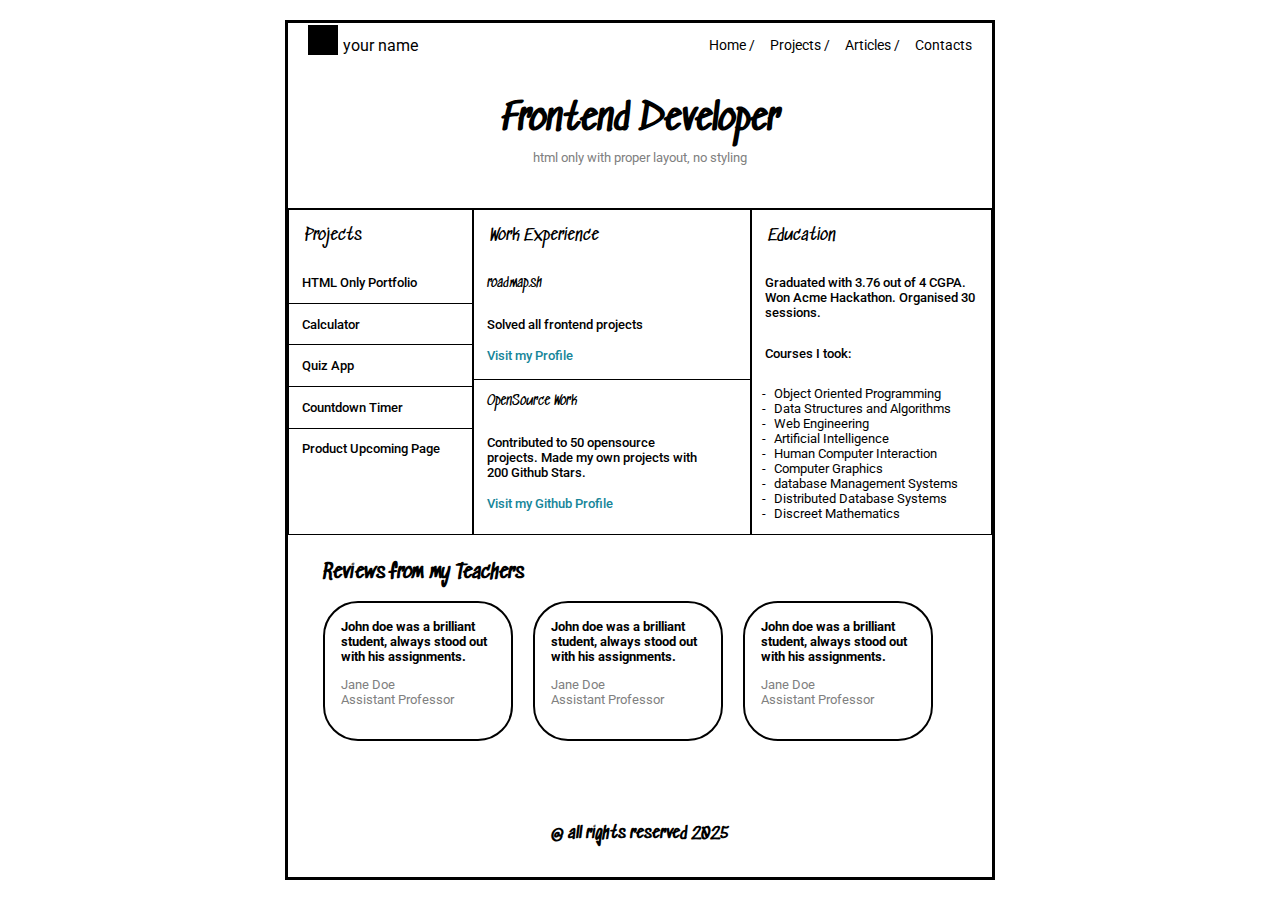
<file: index.html>
<!DOCTYPE html>
<html>

<head>
    <link rel="stylesheet" href="index.css">
    <title>Basic HTML Website</title>
    <meta name="description" content="Basic HTML Website Index page">
    <meta name="viewport" content="width=device-width, initial-scale=1.0">
    <link rel="preconnect" href="https://fonts.googleapis.com">
    <link rel="preconnect" href="https://fonts.gstatic.com" crossorigin>
    <link
        href="https://fonts.googleapis.com/css2?family=Roboto:ital,wght@0,100;0,300;0,400;0,500;0,700;0,900;1,100;1,300;1,400;1,500;1,700;1,900&display=swap"
        rel="stylesheet">
    <link rel="preconnect" href="https://fonts.googleapis.com">
    <link rel="preconnect" href="https://fonts.gstatic.com" crossorigin>
    <link href="https://fonts.googleapis.com/css2?family=Sedgwick+Ave&display=swap" rel="stylesheet">


</head>

<body>
    <div class="container">
        <header>
            <div>
                <p class="box"></p>
                <h1>your name</h1>
            </div>
            <nav>
                <ul>
                    <li><a href="index.html">Home /</a></li>
                    <li><a href="projects.html">Projects /</a></li>
                    <li><a href="articles.html">Articles /</a></li>
                    <li><a href="contacts.html">Contacts</a> </li>
                </ul>
            </nav>
        </header>
        <section>
            <div class="hero">
                <h1 class="style">Frontend Developer</h1>
                <p>html only with proper layout, no styling</p>
            </div>
        </section>
        <section class="mid-section">
            <div class="projects">
                <h1 class="style">Projects</h1>
                <h2>HTML Only Portfolio</h2>
                <h2>Calculator</h2>
                <h2>Quiz App</h2>
                <h2>Countdown Timer</h2>
                <h2>Product Upcoming Page</h2>
            </div>
            <div class="work-experience">
                <h1 class="style">Work Experience</h1>
                <div>
                    <h2 class="style">roadmap.sh</h2>
                    <h2>Solved all frontend projects</h2>
                    <a>Visit my Profile</a>
                </div>
                <div>
                    <h2 class="style">OpenSource Work</h2>
                    <h2>Contributed to 50 opensource<br>
                        projects. Made my own projects with <br>
                        200 Github Stars.
                    </h2>
                    <a>Visit my Github Profile</a>
                </div>
            </div>
            <div class="education">
                <h1 class="style">Education</h1>
                <h2>Graduated with 3.76 out of 4 CGPA.
                    Won Acme Hackathon. Organised 30 sessions.
                </h2>
                <h2>Courses I took:</h2>
                <ul>
                    <li>Object Oriented Programming</li>
                    <li>Data Structures and Algorithms</li>
                    <li>Web Engineering</li>
                    <li>Artificial Intelligence</li>
                    <li>Human Computer Interaction</li>
                    <li>Computer Graphics</li>
                    <li>database Management Systems</li>
                    <li>Distributed Database Systems</li>
                    <li>Discreet Mathematics</li>
                </ul>
            </div>
        </section>
        <section class="review">
            <h2 class="style">Reviews from my Teachers</h2>
            <div class="cards">
                <div>
                    <h3>John doe was a brilliant student,
                        always stood out with his assignments.
                    </h3>
                    <p>Jane Doe<br>
                        Assistant Professor
                    </p>
                </div>
                <div>
                    <h3>John doe was a brilliant student,
                        always stood out with his assignments.
                    </h3>
                    <p>Jane Doe<br>
                        Assistant Professor
                    </p>
                </div>
                <div>
                    <h3>John doe was a brilliant student,
                        always stood out with his assignments.
                    </h3>
                    <p>Jane Doe<br>
                        Assistant Professor
                    </p>
                </div>
            </div>

        </section>
        <footer>
            <h2 class="style">@ all rights reserved 2025</h2>
        </footer>
    </div>
</body>

</html>
</file>
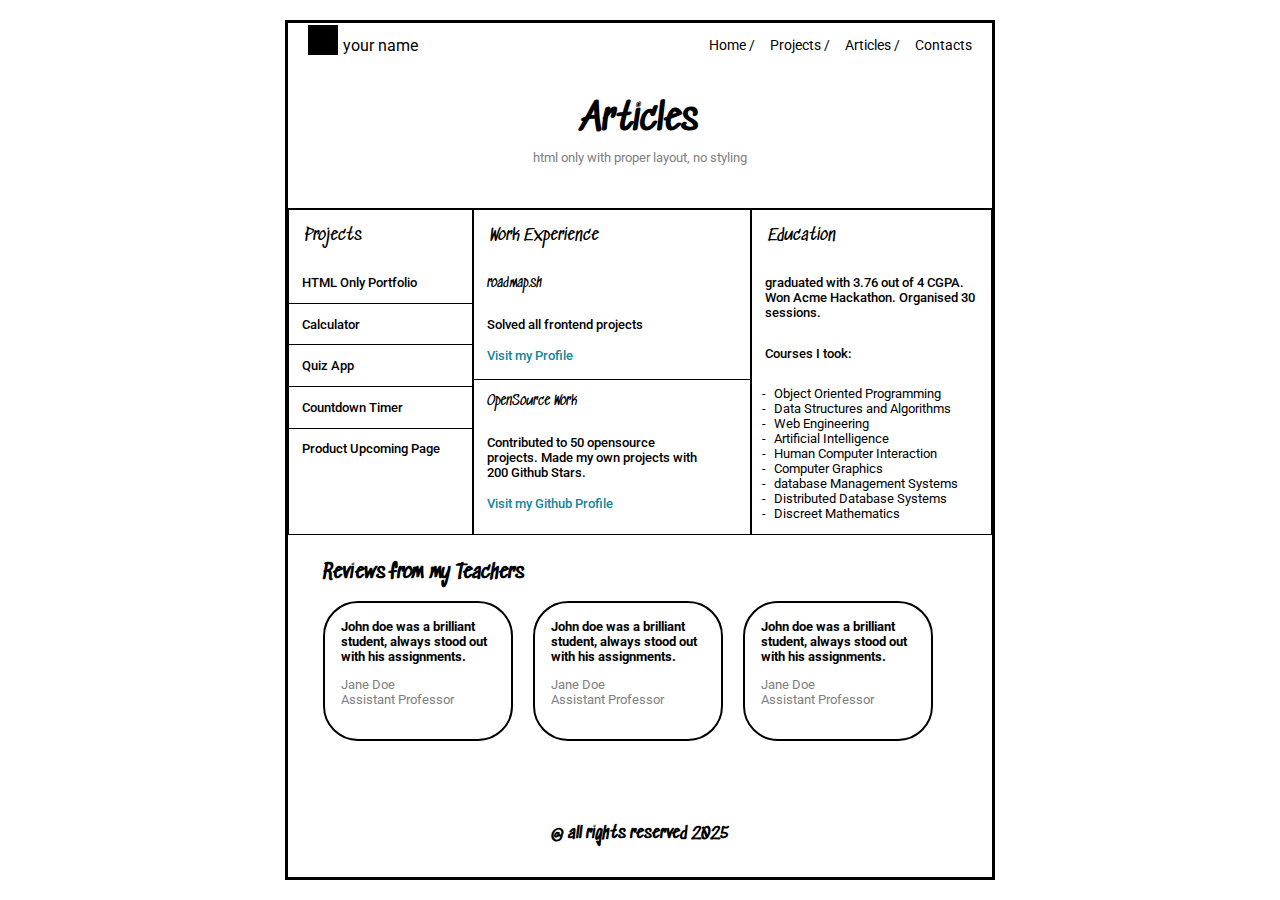
<file: articles.html>
<!DOCTYPE html>
<html>

<head>
    <link rel="stylesheet" href="index.css">
    <title>Articles</title>
    <meta name="description" content="Basic HTML Website Articles page">
    <meta name="viewport" content="width=device-width, initial-scale=1.0">
    <link rel="preconnect" href="https://fonts.googleapis.com">
    <link rel="preconnect" href="https://fonts.gstatic.com" crossorigin>
    <link
        href="https://fonts.googleapis.com/css2?family=Roboto:ital,wght@0,100;0,300;0,400;0,500;0,700;0,900;1,100;1,300;1,400;1,500;1,700;1,900&display=swap"
        rel="stylesheet">
    <link rel="preconnect" href="https://fonts.googleapis.com">
    <link rel="preconnect" href="https://fonts.gstatic.com" crossorigin>
    <link href="https://fonts.googleapis.com/css2?family=Sedgwick+Ave&display=swap" rel="stylesheet">


</head>

<body>
    <div class="container">
        <header>
            <div>
                <p class="box"></p>
                <h1>your name</h1>
            </div>
            <nav>
                <ul>
                    <li><a href="index.html">Home /</a></li>
                    <li><a href="projects.html">Projects /</a></li>
                    <li><a href="articles.html">Articles /</a></li>
                    <li><a href="contacts.html">Contacts</a> </li>
                </ul>
            </nav>
        </header>
        <section>
            <div class="hero">
                <h1 class="style">Articles</h1>
                <p>html only with proper layout, no styling</p>
            </div>
        </section>
        <section class="mid-section">
            <div class="projects">
                <h1 class="style">Projects</h1>
                <h2>HTML Only Portfolio</h2>
                <p></p>
                <h2>Calculator</h2>
                <p></p>
                <h2>Quiz App</h2>
                <p></p>
                <h2>Countdown Timer</h2>
                <p></p>
                <h2>Product Upcoming Page</h2>
            </div>
            <div class="work-experience">
                <h1 class="style">Work Experience</h1>
                <div>
                    <h2 class="style">roadmap.sh</h2>
                    <h2>Solved all frontend projects</h2>
                    <a>Visit my Profile</a>
                    <p></p>
                </div>
                <div>
                    <h2 class="style">OpenSource Work</h2>
                    <h2>Contributed to 50 opensource<br>
                        projects. Made my own projects with <br>
                        200 Github Stars.
                    </h2>
                    <a>Visit my Github Profile</a>
                </div>
            </div>
            <div class="education">
                <h1 class="style">Education</h1>
                <h2>graduated with 3.76 out of 4 CGPA.
                    Won Acme Hackathon. Organised 30 sessions.
                </h2>
                <h2>Courses I took:</h2>
                <ul>
                    <li>Object Oriented Programming</li>
                    <li>Data Structures and Algorithms</li>
                    <li>Web Engineering</li>
                    <li>Artificial Intelligence</li>
                    <li>Human Computer Interaction</li>
                    <li>Computer Graphics</li>
                    <li>database Management Systems</li>
                    <li>Distributed Database Systems</li>
                    <li>Discreet Mathematics</li>
                </ul>
            </div>
        </section>
        <section class="review">
            <h2 class="style">Reviews from my Teachers</h2>
            <div class="cards">
                <div>
                    <h3>John doe was a brilliant student,
                        always stood out with his assignments.
                    </h3>
                    <p>Jane Doe<br>
                        Assistant Professor
                    </p>
                </div>
                <div>
                    <h3>John doe was a brilliant student,
                        always stood out with his assignments.
                    </h3>
                    <p>Jane Doe<br>
                        Assistant Professor
                    </p>
                </div>
                <div>
                    <h3>John doe was a brilliant student,
                        always stood out with his assignments.
                    </h3>
                    <p>Jane Doe<br>
                        Assistant Professor
                    </p>
                </div>
            </div>

        </section>
        <footer>
            <h2 class="style">@ all rights reserved 2025</h2>
        </footer>
    </div>
</body>

</html>
</file>
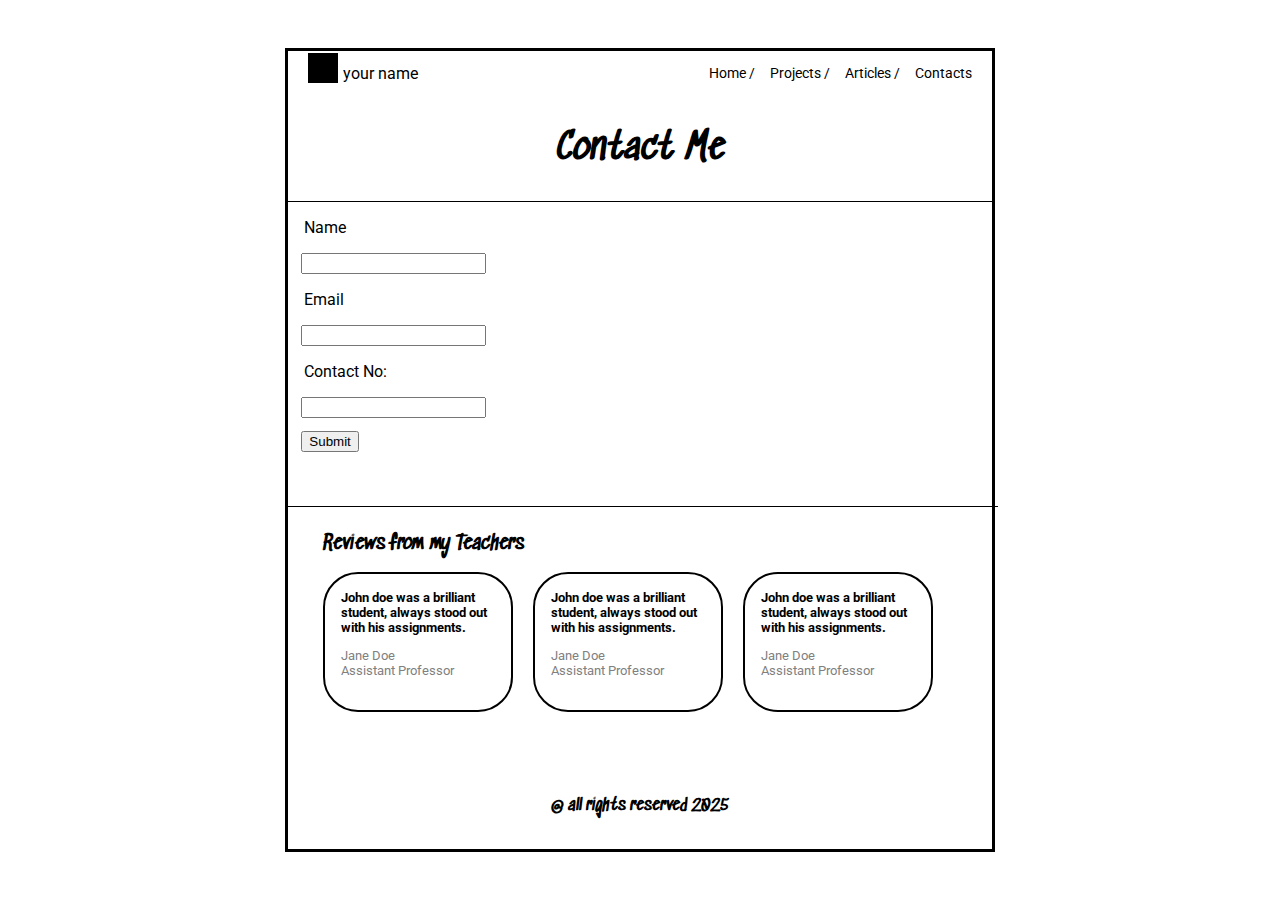
<file: contacts.html>
<!DOCTYPE html>
<html>

<head>
    <link rel="stylesheet" href="index.css">
    <title>Contact Me</title>
    <meta name="description" content="Basic HTML Website Contact Me page">
    <meta name="viewport" content="width=device-width, initial-scale=1.0">
    <link rel="preconnect" href="https://fonts.googleapis.com">
    <link rel="preconnect" href="https://fonts.gstatic.com" crossorigin>
    <link href="https://fonts.googleapis.com/css2?family=Roboto:ital,wght@0,100;0,300;0,400;0,500;0,700;0,900;1,100;1,300;1,400;1,500;1,700;1,900&display=swap"rel="stylesheet">
    <link rel="preconnect" href="https://fonts.googleapis.com">
    <link rel="preconnect" href="https://fonts.gstatic.com" crossorigin>
    <link href="https://fonts.googleapis.com/css2?family=Sedgwick+Ave&display=swap" rel="stylesheet">


</head>

<body>
    <div class="container">
        <header>
            <div>
                <p class="box"></p>
                <h1>your name</h1>
            </div>
            <nav>
                <ul>
                    <li><a href="index.html">Home /</a></li>
                    <li><a href="projects.html">Projects /</a></li>
                    <li><a href="articles.html">Articles /</a></li>
                    <li><a href="contacts.html">Contacts</a> </li>
                </ul>
            </nav>
        </header>
        <section>
            <div class="hero">
                <h1 class="style">Contact Me</h1>
            </div>
        </section>
        <section class="mid-section">
            <div class="contact">
                <form>
                    <label for="name">Name</label>
                    <input id="name" type="text">
                    <label for="email">Email</label>
                    <input id="email" type="email">
                    <label for="contact">Contact No:</label>
                    <input id="contact" type="tel">
                    <button type="submit">Submit</button>
                </form>
            </div>
            <!-- <div class="projects">
                <h1 class="style">Projects</h1>
                <h2>HTML Only Portfolio</h2>
                <p></p>
                <h2>Calculator</h2>
                <p></p>
                <h2>Quiz App</h2>
                <p></p>
                <h2>Countdown Timer</h2>
                <p></p>
                <h2>Product Upcoming Page</h2>
            </div>
            <div class="work-experience">
                <h1 class="style">Work Experience</h1>
                <div>
                    <h2 class="style">roadmap.sh</h2>
                    <h2>Solved all frontend projects</h2>
                    <a>Visit my Profile</a>
                    <p></p>
                </div>
                <div>
                    <h2 class="style">OpenSource Work</h2>
                    <h2>Contributed to 50 opensource<br>
                        projects. Made my own projects with <br>
                        200 Github Stars.
                    </h2>
                    <a>Visit my Github Profile</a>
                </div>
            </div>
            <div class="education">
                <h1 class="style">Education</h1>
                <h2>graduated with 3.76 out of 4 CGPA.
                    Won Acme Hackathon. Organised 30 sessions.
                </h2>
                <h2>Courses I took:</h2>
                <ul>
                    <li>Object Oriented Programming</li>
                    <li>Data Structures and Algorithms</li>
                    <li>Web Engineering</li>
                    <li>Artificial Intelligence</li>
                    <li>Human Computer Interaction</li>
                    <li>Computer Graphics</li>
                    <li>database Management Systems</li>
                    <li>Distributed Database Systems</li>
                    <li>Discreet Mathematics</li>
                </ul>
            </div> -->
        </section>
        <section class="review">
            <h2 class="style">Reviews from my Teachers</h2>
            <div class="cards">
                <div>
                    <h3>John doe was a brilliant student,
                        always stood out with his assignments.
                    </h3>
                    <p>Jane Doe<br>
                        Assistant Professor
                    </p>
                </div>
                <div>
                    <h3>John doe was a brilliant student,
                        always stood out with his assignments.
                    </h3>
                    <p>Jane Doe<br>
                        Assistant Professor
                    </p>
                </div>
                <div>
                    <h3>John doe was a brilliant student,
                        always stood out with his assignments.
                    </h3>
                    <p>Jane Doe<br>
                        Assistant Professor
                    </p>
                </div>
            </div>

        </section>
        <footer>
            <h2 class="style">@ all rights reserved 2025</h2>
        </footer>
    </div>
</body>

</html>
</file>
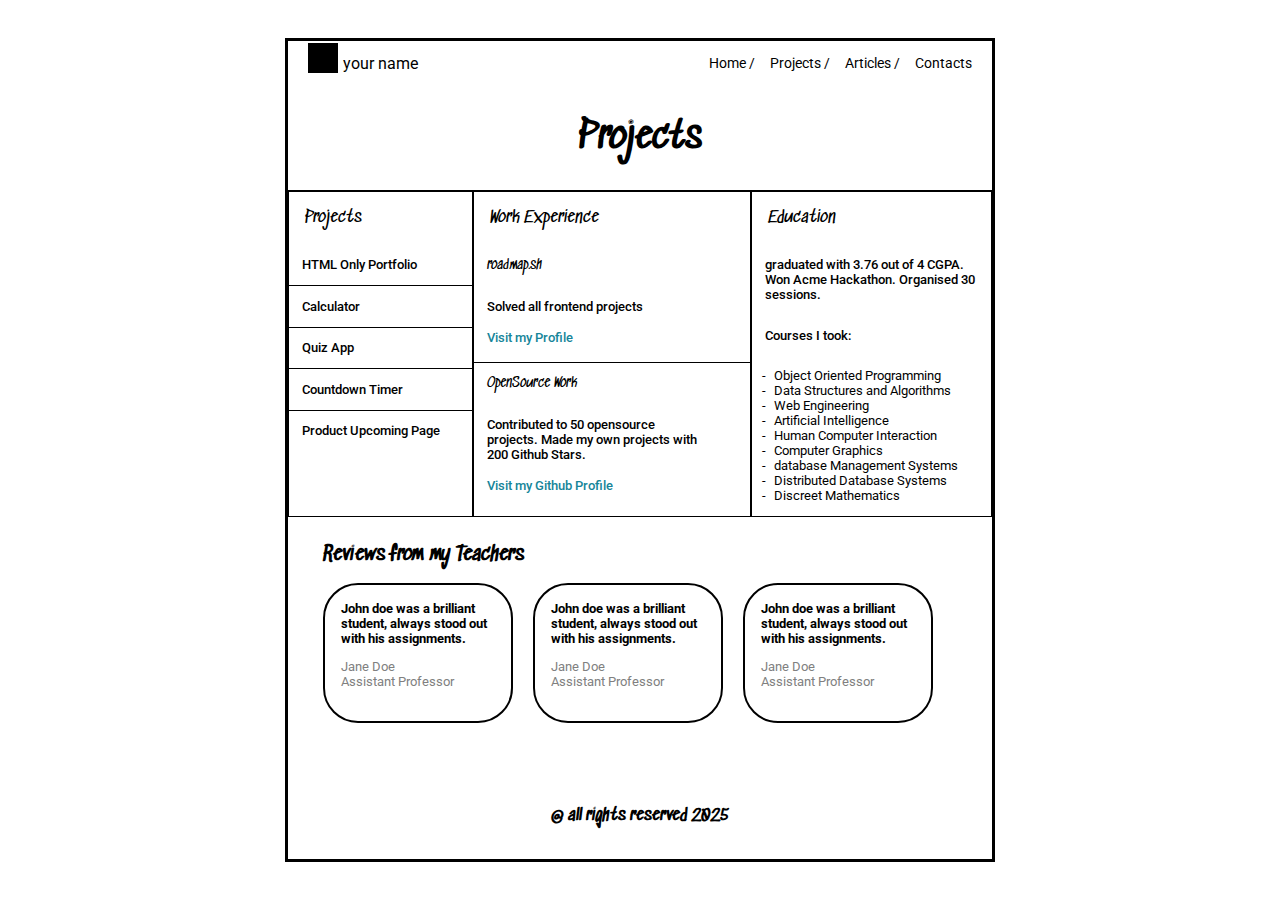
<file: projects.html>
<!DOCTYPE html>
<html>

<head>
    <link rel="stylesheet" href="index.css">
    <title>Projects</title>
    <meta name="description" content="Basic HTML Website Projects page">
    <meta name="viewport" content="width=device-width, initial-scale=1.0">
    <link rel="preconnect" href="https://fonts.googleapis.com">
    <link rel="preconnect" href="https://fonts.gstatic.com" crossorigin>
    <link
        href="https://fonts.googleapis.com/css2?family=Roboto:ital,wght@0,100;0,300;0,400;0,500;0,700;0,900;1,100;1,300;1,400;1,500;1,700;1,900&display=swap"
        rel="stylesheet">
    <link rel="preconnect" href="https://fonts.googleapis.com">
    <link rel="preconnect" href="https://fonts.gstatic.com" crossorigin>
    <link href="https://fonts.googleapis.com/css2?family=Sedgwick+Ave&display=swap" rel="stylesheet">


</head>

<body>
    <div class="container">
        <header>
            <div>
                <p class="box"></p>
                <h1>your name</h1>
            </div>
            <nav>
                <ul>
                    <li><a href="index.html">Home /</a></li>
                    <li><a href="projects.html">Projects /</a></li>
                    <li><a href="articles.html">Articles /</a></li>
                    <li><a href="contacts.html">Contacts</a> </li>
                </ul>
            </nav>
        </header>
        <section>
            <div class="hero">
                <h1 class="style">Projects</h1>
            </div>
        </section>
        <section class="mid-section">
            <div class="projects">
                <h1 class="style">Projects</h1>
                <h2>HTML Only Portfolio</h2>
                <p></p>
                <h2>Calculator</h2>
                <p></p>
                <h2>Quiz App</h2>
                <p></p>
                <h2>Countdown Timer</h2>
                <p></p>
                <h2>Product Upcoming Page</h2>
            </div>
            <div class="work-experience">
                <h1 class="style">Work Experience</h1>
                <div>
                    <h2 class="style">roadmap.sh</h2>
                    <h2>Solved all frontend projects</h2>
                    <a>Visit my Profile</a>
                    <p></p>
                </div>
                <div>
                    <h2 class="style">OpenSource Work</h2>
                    <h2>Contributed to 50 opensource<br>
                        projects. Made my own projects with <br>
                        200 Github Stars.
                    </h2>
                    <a>Visit my Github Profile</a>
                </div>
            </div>
            <div class="education">
                <h1 class="style">Education</h1>
                <h2>graduated with 3.76 out of 4 CGPA.
                    Won Acme Hackathon. Organised 30 sessions.
                </h2>
                <h2>Courses I took:</h2>
                <ul>
                    <li>Object Oriented Programming</li>
                    <li>Data Structures and Algorithms</li>
                    <li>Web Engineering</li>
                    <li>Artificial Intelligence</li>
                    <li>Human Computer Interaction</li>
                    <li>Computer Graphics</li>
                    <li>database Management Systems</li>
                    <li>Distributed Database Systems</li>
                    <li>Discreet Mathematics</li>
                </ul>
            </div>
        </section>
        <section class="review">
            <h2 class="style">Reviews from my Teachers</h2>
            <div class="cards">
                <div>
                    <h3>John doe was a brilliant student,
                        always stood out with his assignments.
                    </h3>
                    <p>Jane Doe<br>
                        Assistant Professor
                    </p>
                </div>
                <div>
                    <h3>John doe was a brilliant student,
                        always stood out with his assignments.
                    </h3>
                    <p>Jane Doe<br>
                        Assistant Professor
                    </p>
                </div>
                <div>
                    <h3>John doe was a brilliant student,
                        always stood out with his assignments.
                    </h3>
                    <p>Jane Doe<br>
                        Assistant Professor
                    </p>
                </div>
            </div>

        </section>
        <footer>
            <h2 class="style">@ all rights reserved 2025</h2>
        </footer>
    </div>
</body>

</html>
</file>
<file: index.css>
* {
    box-sizing: border-box;
}

html,
body {
    margin: 0;
}

body {
    display: flex;
    justify-content: center;
    align-items: center;
    min-height: 100dvh;
    margin: 0;
}

.container {
    min-width: 600px;
    max-width: 710px;
    width: 80%;
    border: 3px solid black;
    margin: auto;
    font-family: "Roboto", sans-serif;
}

.style {
    font-family: "Sedgwick Ave", cursive;
}

header {
    display: flex;
    justify-content: space-between;
    padding: 0 20px;
    font-size: 0.9em;
}

header h1 {
    font-size: 1.1em;
    font-weight: 400;
}

header>div {
    display: flex;
    gap: 5px;
    align-items: center;

}

.box {
    height: 30px;
    width: 30px;
    background-color: black;
}

nav>ul {
    display: flex;
    list-style: none;
    gap: 15px;
}

nav ul a {
    text-decoration: none;
    color: black;
    font-size: 1em;
    font-weight: 400;
    padding: 0;
}

.hero {
    text-align: center;
    margin: 0 auto ;
    padding: 30px 0;
    border-bottom: 1px solid black;
}

.hero h1 {
    font-size: 2.2em;
    margin: 0;
}

.hero p {
    font-size: 0.8em;
    color: gray;
    margin-top: 8px;
}

.mid-section {
    display: grid;
    grid-template-columns: 1fr 1.5fr 1.3fr;

}

.mid-section h1 {
    font-size: 1em;
    margin: 0 0 7px;
}

.mid-section ul {
    padding-left: 10px;
    list-style: none;
    font-size: 0.8em;
}

.mid-section ul li::before {
    content: "-";
    margin-right: 8px;
}

.mid-section h2,
.mid-section h1,
.mid-section a {
    font-weight: 500;
    font-size: 0.8em;
    padding: 1em 1em;
    margin: 0;
}
.mid-section h1 {
    font-size: 1rem;
}
.projects h2 {
    border-bottom: 1px solid black;
}

.projects h2:nth-of-type(5) {
    border: none;
}

.mid-section p {
    margin: 0;
}

.mid-section .style {
    padding-top: 1em;
    margin: 0;
}

a {
    color: rgb(22, 133, 153);
}

.projects,
.education,
.work-experience {
    border: 1px solid black;
}

.work-experience div {
    padding-bottom: 1em;
}

.work-experience div:nth-of-type(1) {
    border-bottom: 1px solid black;

}

.review>h2 {
    font-size: 1.2em;
    padding: 10px 0 0px 35px;
}

.cards {
    display: flex;
    padding-left: 35px;
    justify-content: flex-start;
    gap: 20px;

}

.cards h3,
p {
    font-size: 0.8em;
    margin-top: 0;
}

.cards p {
    color: grey;
}

.cards>div {
    border: 2px solid black;
    border-radius: 35px;
    width: 190px;
    height: 140px;
    padding: 1em;
}

footer {
    text-align: center;
    padding: 70px 0 20px 0;
}

footer h2 {
    font-size: 1em;
}

.contact {
    position: relative;
    max-width: 710px;
    width: 340%;
    border-bottom: 1px solid black;

}

.contact label,
.contact input,
.contact button {
    display: block;
    margin: 1em;
}

.contact button {
    margin-bottom: 4em;
}

@media (max-width: 768px) {
    .container {
        min-width: 450px;
    }

    header {
        flex-direction: column;
        align-items: center;
    }

    header div {
        margin-top: 5px;
        flex-direction: column;
        gap: 0px;
    }

    header div p {
        margin: 0;
    }

    nav>ul {
        padding: 0;
    }

    nav ul a {
        font-size: 0.9em;
    }

    .hero {
        margin-top: 20px;
        padding-bottom: 20px;
    }

    .hero h1 {
        font-size: 1.5em;
        margin: 0;
    }

    .hero p {
        margin-top: 2px;
    }

    .mid-section {
        grid-template-columns: 1fr;

    }

    .cards {
        flex-direction: column;
        align-items: center;
    }

    .mid-section h1 {
        border-bottom: 1px solid black;
        padding: 0 0 1em 1em;
        text-align: center;
    }

    .projects h2 {
        background-color: rgb(222, 247, 255);
        text-align: center;
    }

    .work-experience div {
        background-color: rgb(222, 247, 255);
    }
}
</file>
